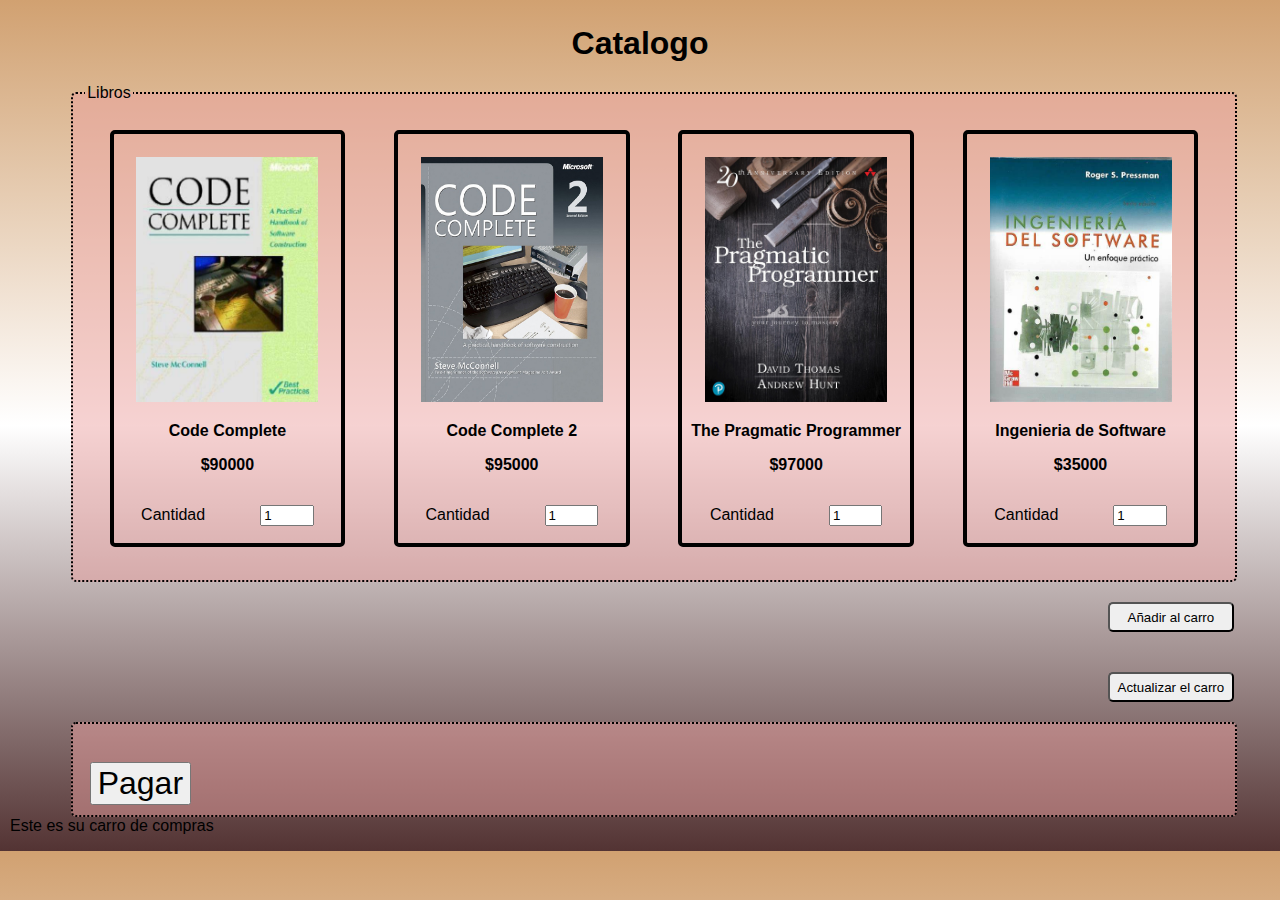
<file: catalogo.html>
<!DOCTYPE html>
<html lang="en">
  <head>
    <meta charset="UTF-8" />
    <meta http-equiv="X-UA-Compatible" content="IE=edge" />
    <meta name="viewport" content="width=device-width, initial-scale=1.0" />
    <link rel="stylesheet" href="assets/catalogostyle.css" />
    <title>Catalogo</title>
  </head>
  <body id="body">
    <h1>Catalogo</h1>
    <fieldset id="catalogo" class="contenedor">
      <legend>Libros</legend>
      <div class="articulo">
        <img class="portada" src="assets/img/slicer1.jfif" alt="" />
        <div class="informacion">
          <p>Code Complete</p>
          <p>$90000</p>
        </div>
        <div class="contenedorcantidad">
          <p>Cantidad</p>
          <input id="ilibro1" type="Number" min="0" value="1" />
        </div>
      </div>

      <div class="articulo">
        <img class="portada" src="assets/img/slicer2.jpg" alt="" />
        <div class="informacion">
          <p>Code Complete 2</p>
          <p>$95000</p>
        </div>
        <div class="contenedorcantidad">
          <p>Cantidad</p>
          <input id="ilibro2" type="Number" min="0" value="1" />
        </div>
      </div>

      <div class="articulo">
        <img class="portada" src="assets/img/slicer3.jfif" alt="" />
        <div class="informacion">
          <p>The Pragmatic Programmer</p>
          <p>$97000</p>
        </div>
        <div class="contenedorcantidad">
          <p>Cantidad</p>
          <input id="ilibro3" type="Number" min="0" value="1" />
        </div>
      </div>

      <div class="articulo">
        <img class="portada" src="assets/img/slicer4.jfif" alt="" />
        <div class="informacion">
          <p>Ingenieria de Software</p>
          <p id="precioL1">$35000</p>
        </div>
        <div class="contenedorcantidad">
          <p>Cantidad</p>
          <input id="ilibro4" type="Number" min="0" value="1" />
        </div>
      </div>
    </fieldset>

    <button id="btnCarro" class="carrito">Añadir al carro</button>
    <button id="btnUpdt" class="carrito">Actualizar el carro</button>
    <fieldset>
      <div>
        <p id="data2"></p>
        <button id="btnPago">Pagar</button>
      </div>
    </fieldset>


      <legend>Este es su carro de compras</legend>
      <div>
        <p id="data">
          <style>
            table {
              border-collapse: collapse;
              border-spacing: 150x;
            }
            th,
            td {
              padding: 10px 20px;
              border: 1px solid #000;
            }
          </style>
        </p>
      </div>
  

    <script src="assets/catalogo.js" ; type="text/javascript"></script>
  </body>
</html>
</file>
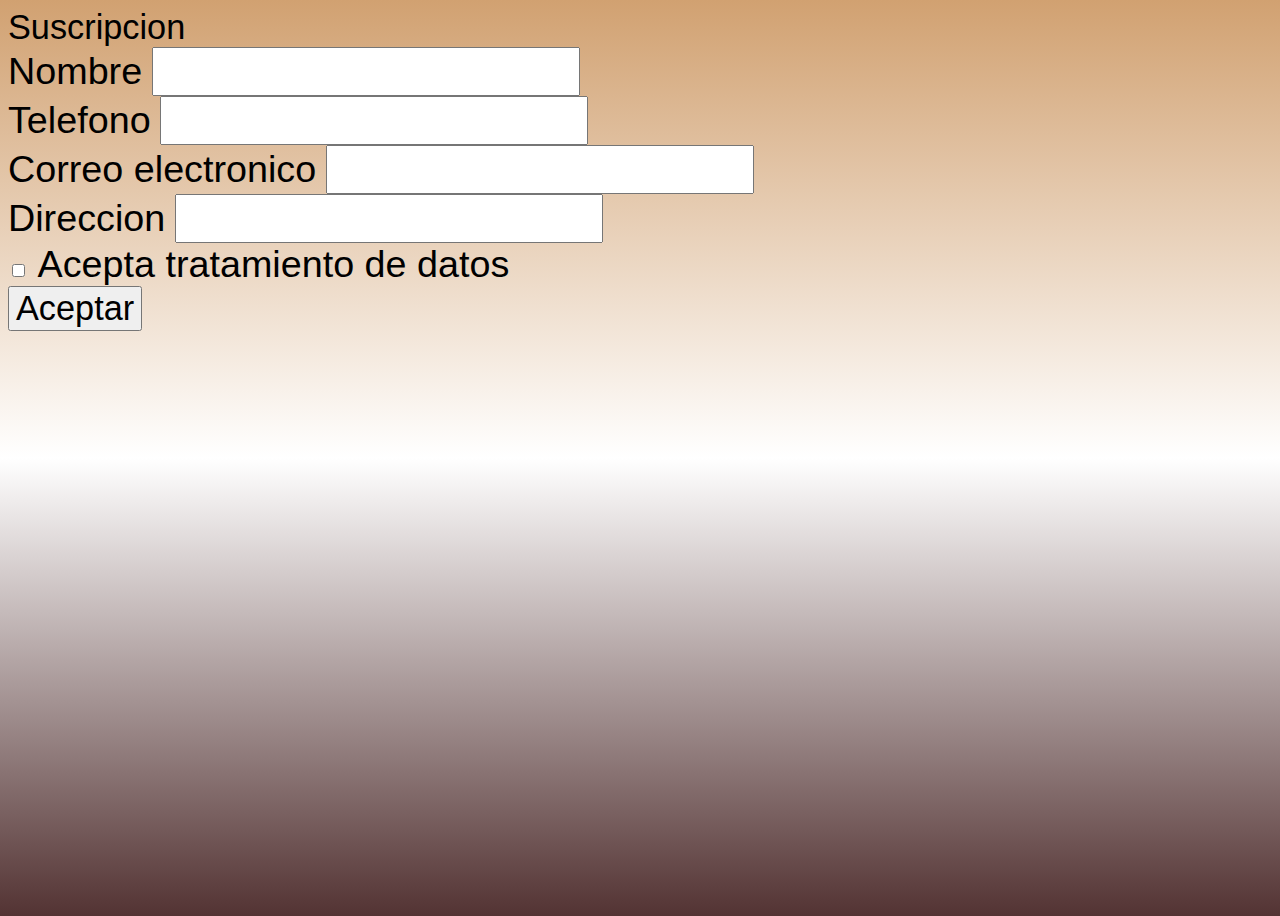
<file: suscripcion.html>
<!DOCTYPE html>
<html lang="en">
<head>
    <meta charset="UTF-8">
    <meta http-equiv="X-UA-Compatible" content="IE=edge">
    <meta name="viewport" content="width=device-width, initial-scale=1.0">
    <title>Suscripcion</title>
    <link href="https://cdn.jsdelivr.net/npm/bootstrap@5.1.3/dist/css/bootstrap.min.css" rel="stylesheet" integrity="sha384-1BmE4kWBq78iYhFldvKuhfTAU6auU8tT94WrHftjDbrCEXSU1oBoqyl2QvZ6jIW3" crossorigin="anonymous">
    <link rel="stylesheet" href="assets/suscripcion.css" type="text/css" />
  </head>
<body>

  <div class="container">
    <div class="row h-100 justify-content-center align-items-center">
      <div class="col-6">
        <div class="row justify-content-center">
          <div class="col-auto">
            <span class="h2">Suscripcion</span>
          </div>
        </div>
        <div class="row">
          <div class="col">
            <div class="d-flex justify-content-between">
              <span>Nombre</span>
              <input id="name" type="text">
            </div>
            <div class="d-flex justify-content-between">
              <span>Telefono</span>
              <input id="tel" type="number">
            </div>
            <div class="d-flex justify-content-between">
              <span>Correo electronico</span>
              <input id="email" type="email">
            </div>
            <div class="d-flex justify-content-between">
              <span>Direccion</span>
              <input id="address" type="text">
            </div>
            <div class="d-flex justify-content-center">
              <input id="treat" type="checkbox" name="" id="">
              <span>Acepta tratamiento de datos</span>
            </div>
          </div>
        </div>
        <div class="row justify-content-center">
          <div class="col-2">
            <button class="btn btn-success" id='btnSuscrip'>Aceptar</button>
          </div>
        </div>
      </div>

    </div>
  </div>
  <script src="https://cdn.jsdelivr.net/npm/bootstrap@5.1.3/dist/js/bootstrap.bundle.min.js" integrity="sha384-ka7Sk0Gln4gmtz2MlQnikT1wXgYsOg+OMhuP+IlRH9sENBO0LRn5q+8nbTov4+1p" crossorigin="anonymous"></script>  
  <script src="assets/suscripcion.js"></script>  
</body>
</html>
</file>
<file: assets/catalogostyle.css>
*{
    font-family: 'Gill Sans', 'Gill Sans MT', Calibri, 'Trebuchet MS', sans-serif;

}

#data2 {
    font-size: 2em;
    right: 40%;
    display: inline-block;
}
#btnPago{
    font-size: 2em;
    right: 40%;
    display: inline-block;  
}

body{
    background-color: #c4b4a4;
    background: linear-gradient( #d1a171,#ffff,rgb(83, 51, 51));
}
h1{
    text-align: center;
    margin-top: 2%;
}
fieldset{
    width: 90%;
    margin-left: 5%;
    border: 2px dotted rgb(0, 0, 0);
    border-radius: 5px;
    background-color: rgba(236, 160, 160, 0.479);

}

.contenedor{
    display: flex;
    flex-direction: row;
    justify-content: space-around;
}

.articulo{
    width: 20%;
    border: 4px solid black;
    border-radius: 5px;
    margin: 2%;
}

.articulo:hover{
    transform: scale(1.15);

}


.portada{
    width: 80%;
    margin-left: 10%;
    height: 60%;
    margin-top: 10%;
    
}
.contenedorcantidad{
    display: flex;
    flex-direction: row;
    justify-content: space-around;
    margin-bottom: 5%;
    align-items: baseline;
}

.contenedorcantidad input{
    width: 20%;
    height: 20%;
}

.informacion{
    text-align: center;
    font-weight: bold;

}

.carrito{
    margin-top: 20px;
    width: 10%;
    height: 30px;
    margin-bottom: 20px;

    margin-left: 87%;
    border-radius: 5px;
}
</file>
<file: assets/suscripcion.css>
*{
    font-family: 'Gill Sans', 'Gill Sans MT', Calibri, 'Trebuchet MS', sans-serif;
    font-size: 1.1em;

}

body{
    background: linear-gradient( #d1a171,#ffff,rgb(83, 51, 51));
}
.h-100{
    min-height: 100vh;
}
</file>
